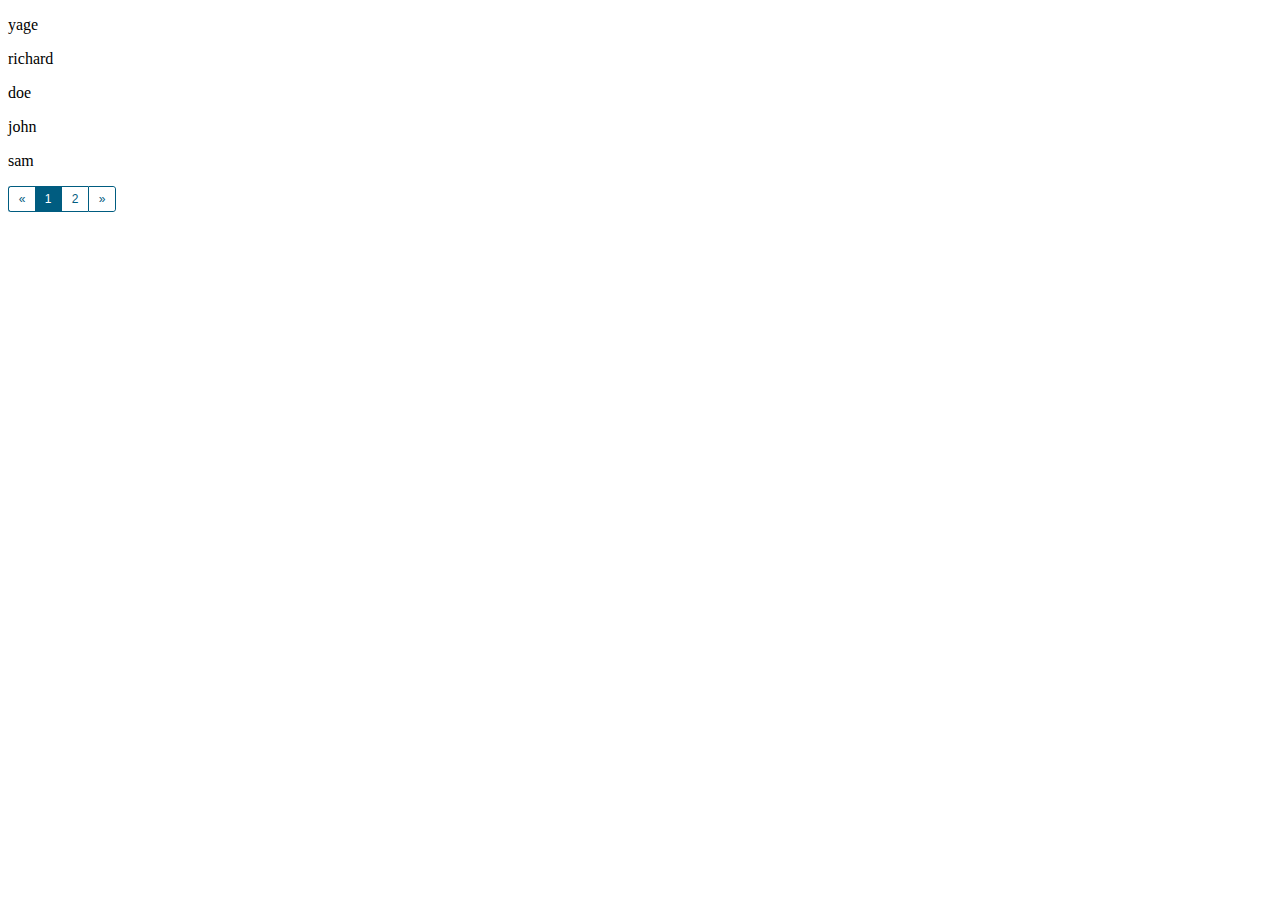
<file: target/simple_social_media_web_app/test.html>
<!DOCTYPE html>
<html lang="en">
  <head>
    <meta charset="UTF-8" />
    <meta http-equiv="X-UA-Compatible" content="IE=edge" />
    <meta name="viewport" content="width=device-width, initial-scale=1.0" />
    <title>Document</title>
    <link rel="stylesheet" href="commons/styles/pagination.css" />
    <style>
      ul {
        list-style: none;
      }
    </style>
  </head>
  <body>
    <div id="data-container"></div>
    <div id="pagination-container"></div>
    <script src="commons/js/jquery.js"></script>
    <script src="commons/js/pagination.js"></script>
    <script>
      function simpleTemplating(data) {
        var html = document.createElement("div");
        $.each(data, function (index, item) {
          var par = document.createElement("p");
          par.innerHTML = item.name;
          html.append(par);
        });
        return html;
      }
      $("#pagination-container").pagination({
        dataSource: [
          { name: "yage" },
          { name: "richard" },
          { name: "doe" },
          { name: "john" },
          { name: "sam" },
          { name: "tope" },
          { name: "seun" },
          { name: "ade" },
          { name: "lekan" },
        ],
        pageSize: 5,
        className: "paginationjs-theme-blue paginationjs-small",
        ulClassName: "paginate",
        activeClassName: "active",
        disableClassName: "not-selected",
        callback: function (data, pagination) {
          var html = simpleTemplating(data);
          $("#data-container").html(html);
        },
      });
    </script>
  </body>
</html>
</file>
<file: target/simple_social_media_web_app/commons/styles/pagination.css>
:root {
  ---primary: #005c80;
}

.paginationjs {
  line-height: 1.6;
  font-family: Marmelad, "Lucida Grande", Arial, "Hiragino Sans GB", Georgia,
    sans-serif;
  font-size: 14px;
  box-sizing: initial;
}
.paginationjs:after {
  display: table;
  content: " ";
  clear: both;
}
.paginationjs .paginationjs-pages {
  float: left;
}
.paginationjs .paginationjs-pages ul {
  float: left;
  margin: 0;
  padding: 0;
}
.paginationjs .paginationjs-go-button,
.paginationjs .paginationjs-go-input,
.paginationjs .paginationjs-nav {
  float: left;
  margin-left: 10px;
  font-size: 14px;
}
.paginationjs .paginationjs-pages li {
  float: left;
  border: 1px solid #aaa;
  border-right: none;
  list-style: none;
}
.paginationjs .paginationjs-pages li > a {
  min-width: 30px;
  height: 28px;
  line-height: 28px;
  display: block;
  background: #fff;
  font-size: 14px;
  color: #333;
  text-decoration: none;
  text-align: center;
}
.paginationjs .paginationjs-pages li > a:hover {
  background: #eee;
}
.paginationjs .paginationjs-pages li.active {
  border: none;
}
.paginationjs .paginationjs-pages li.active > a {
  height: 30px;
  line-height: 30px;
  background: #aaa;
  color: #fff;
}
.paginationjs .paginationjs-pages li.disabled > a {
  opacity: 0.3;
}
.paginationjs .paginationjs-pages li.disabled > a:hover {
  background: 0 0;
}
.paginationjs .paginationjs-pages li:first-child,
.paginationjs .paginationjs-pages li:first-child > a {
  border-radius: 3px 0 0 3px;
}
.paginationjs .paginationjs-pages li:last-child {
  border-right: 1px solid #aaa;
  border-radius: 0 3px 3px 0;
}
.paginationjs .paginationjs-pages li:last-child > a {
  border-radius: 0 3px 3px 0;
}
.paginationjs .paginationjs-go-input > input[type="text"] {
  width: 30px;
  height: 28px;
  background: #fff;
  border-radius: 3px;
  border: 1px solid #aaa;
  padding: 0;
  font-size: 14px;
  text-align: center;
  vertical-align: baseline;
  outline: 0;
  box-shadow: none;
  box-sizing: initial;
}
.paginationjs .paginationjs-go-button > input[type="button"] {
  min-width: 40px;
  height: 30px;
  line-height: 28px;
  background: #fff;
  border-radius: 3px;
  border: 1px solid #aaa;
  text-align: center;
  padding: 0 8px;
  font-size: 14px;
  vertical-align: baseline;
  outline: 0;
  box-shadow: none;
  color: #333;
  cursor: pointer;
  vertical-align: middle\9;
}
.paginationjs.paginationjs-theme-blue
  .paginationjs-go-input
  > input[type="text"],
.paginationjs.paginationjs-theme-blue .paginationjs-pages li {
  border-color: #005c80;
  /* #289de9; */
}
.paginationjs .paginationjs-go-button > input[type="button"]:hover {
  background-color: #f8f8f8;
}
.paginationjs .paginationjs-nav {
  height: 30px;
  line-height: 30px;
}
.paginationjs .paginationjs-go-button,
.paginationjs .paginationjs-go-input {
  margin-left: 5px\9;
}
.paginationjs.paginationjs-small {
  font-size: 12px;
}
.paginationjs.paginationjs-small .paginationjs-pages li > a {
  min-width: 26px;
  height: 24px;
  line-height: 24px;
  font-size: 12px;
}
.paginationjs.paginationjs-small .paginationjs-pages li.active > a {
  height: 26px;
  line-height: 26px;
}
.paginationjs.paginationjs-small .paginationjs-go-input {
  font-size: 12px;
}
.paginationjs.paginationjs-small .paginationjs-go-input > input[type="text"] {
  width: 26px;
  height: 24px;
  font-size: 12px;
}
.paginationjs.paginationjs-small .paginationjs-go-button {
  font-size: 12px;
}
.paginationjs.paginationjs-small
  .paginationjs-go-button
  > input[type="button"] {
  min-width: 30px;
  height: 26px;
  line-height: 24px;
  padding: 0 6px;
  font-size: 12px;
}
.paginationjs.paginationjs-small .paginationjs-nav {
  height: 26px;
  line-height: 26px;
  font-size: 12px;
}
.paginationjs.paginationjs-big {
  font-size: 16px;
}
.paginationjs.paginationjs-big .paginationjs-pages li > a {
  min-width: 36px;
  height: 34px;
  line-height: 34px;
  font-size: 16px;
}
.paginationjs.paginationjs-big .paginationjs-pages li.active > a {
  height: 36px;
  line-height: 36px;
}
.paginationjs.paginationjs-big .paginationjs-go-input {
  font-size: 16px;
}
.paginationjs.paginationjs-big .paginationjs-go-input > input[type="text"] {
  width: 36px;
  height: 34px;
  font-size: 16px;
}
.paginationjs.paginationjs-big .paginationjs-go-button {
  font-size: 16px;
}
.paginationjs.paginationjs-big .paginationjs-go-button > input[type="button"] {
  min-width: 50px;
  height: 36px;
  line-height: 34px;
  padding: 0 12px;
  font-size: 16px;
}
.paginationjs.paginationjs-big .paginationjs-nav {
  height: 36px;
  line-height: 36px;
  font-size: 16px;
}
.paginationjs.paginationjs-theme-blue .paginationjs-pages li > a {
  color: #005c80;
  /* #289de9; */
}
.paginationjs.paginationjs-theme-blue .paginationjs-pages li > a:hover {
  background: #e9f4fc;
}
.paginationjs.paginationjs-theme-blue .paginationjs-pages li.active > a {
  background: #005c80;
  /* #289de9; */
  color: #fff;
}
.paginationjs.paginationjs-theme-blue
  .paginationjs-pages
  li.disabled
  > a:hover {
  background: 0 0;
}
.paginationjs.paginationjs-theme-blue
  .paginationjs-go-button
  > input[type="button"] {
  background: #005c80;
  /* #289de9; */
  border-color: #289de9;
  color: #fff;
}
.paginationjs.paginationjs-theme-green
  .paginationjs-go-input
  > input[type="text"],
.paginationjs.paginationjs-theme-green .paginationjs-pages li {
  border-color: #449d44;
}
.paginationjs.paginationjs-theme-blue
  .paginationjs-go-button
  > input[type="button"]:hover {
  background-color: #3ca5ea;
}
.paginationjs.paginationjs-theme-green .paginationjs-pages li > a {
  color: #449d44;
}
.paginationjs.paginationjs-theme-green .paginationjs-pages li > a:hover {
  background: #ebf4eb;
}
.paginationjs.paginationjs-theme-green .paginationjs-pages li.active > a {
  background: #449d44;
  color: #fff;
}
.paginationjs.paginationjs-theme-green
  .paginationjs-pages
  li.disabled
  > a:hover {
  background: 0 0;
}
.paginationjs.paginationjs-theme-green
  .paginationjs-go-button
  > input[type="button"] {
  background: #449d44;
  border-color: #449d44;
  color: #fff;
}
.paginationjs.paginationjs-theme-yellow
  .paginationjs-go-input
  > input[type="text"],
.paginationjs.paginationjs-theme-yellow .paginationjs-pages li {
  border-color: #ec971f;
}
.paginationjs.paginationjs-theme-green
  .paginationjs-go-button
  > input[type="button"]:hover {
  background-color: #55a555;
}
.paginationjs.paginationjs-theme-yellow .paginationjs-pages li > a {
  color: #ec971f;
}
.paginationjs.paginationjs-theme-yellow .paginationjs-pages li > a:hover {
  background: #fdf5e9;
}
.paginationjs.paginationjs-theme-yellow .paginationjs-pages li.active > a {
  background: #ec971f;
  color: #fff;
}
.paginationjs.paginationjs-theme-yellow
  .paginationjs-pages
  li.disabled
  > a:hover {
  background: 0 0;
}
.paginationjs.paginationjs-theme-yellow
  .paginationjs-go-button
  > input[type="button"] {
  background: #ec971f;
  border-color: #ec971f;
  color: #fff;
}
.paginationjs.paginationjs-theme-red
  .paginationjs-go-input
  > input[type="text"],
.paginationjs.paginationjs-theme-red .paginationjs-pages li {
  border-color: #c9302c;
}
.paginationjs.paginationjs-theme-yellow
  .paginationjs-go-button
  > input[type="button"]:hover {
  background-color: #eea135;
}
.paginationjs.paginationjs-theme-red .paginationjs-pages li > a {
  color: #c9302c;
}
.paginationjs.paginationjs-theme-red .paginationjs-pages li > a:hover {
  background: #faeaea;
}
.paginationjs.paginationjs-theme-red .paginationjs-pages li.active > a {
  background: #c9302c;
  color: #fff;
}
.paginationjs.paginationjs-theme-red .paginationjs-pages li.disabled > a:hover {
  background: 0 0;
}
.paginationjs.paginationjs-theme-red
  .paginationjs-go-button
  > input[type="button"] {
  background: #c9302c;
  border-color: #c9302c;
  color: #fff;
}
.paginationjs.paginationjs-theme-red
  .paginationjs-go-button
  > input[type="button"]:hover {
  background-color: #ce4541;
}
.paginationjs .paginationjs-pages li.paginationjs-next {
  border-right: 1px solid #aaa\9;
}
.paginationjs .paginationjs-go-input > input[type="text"] {
  line-height: 28px\9;
  vertical-align: middle\9;
}
.paginationjs.paginationjs-big .paginationjs-pages li > a {
  line-height: 36px\9;
}
.paginationjs.paginationjs-big .paginationjs-go-input > input[type="text"] {
  height: 36px\9;
  line-height: 36px\9;
}
</file>
